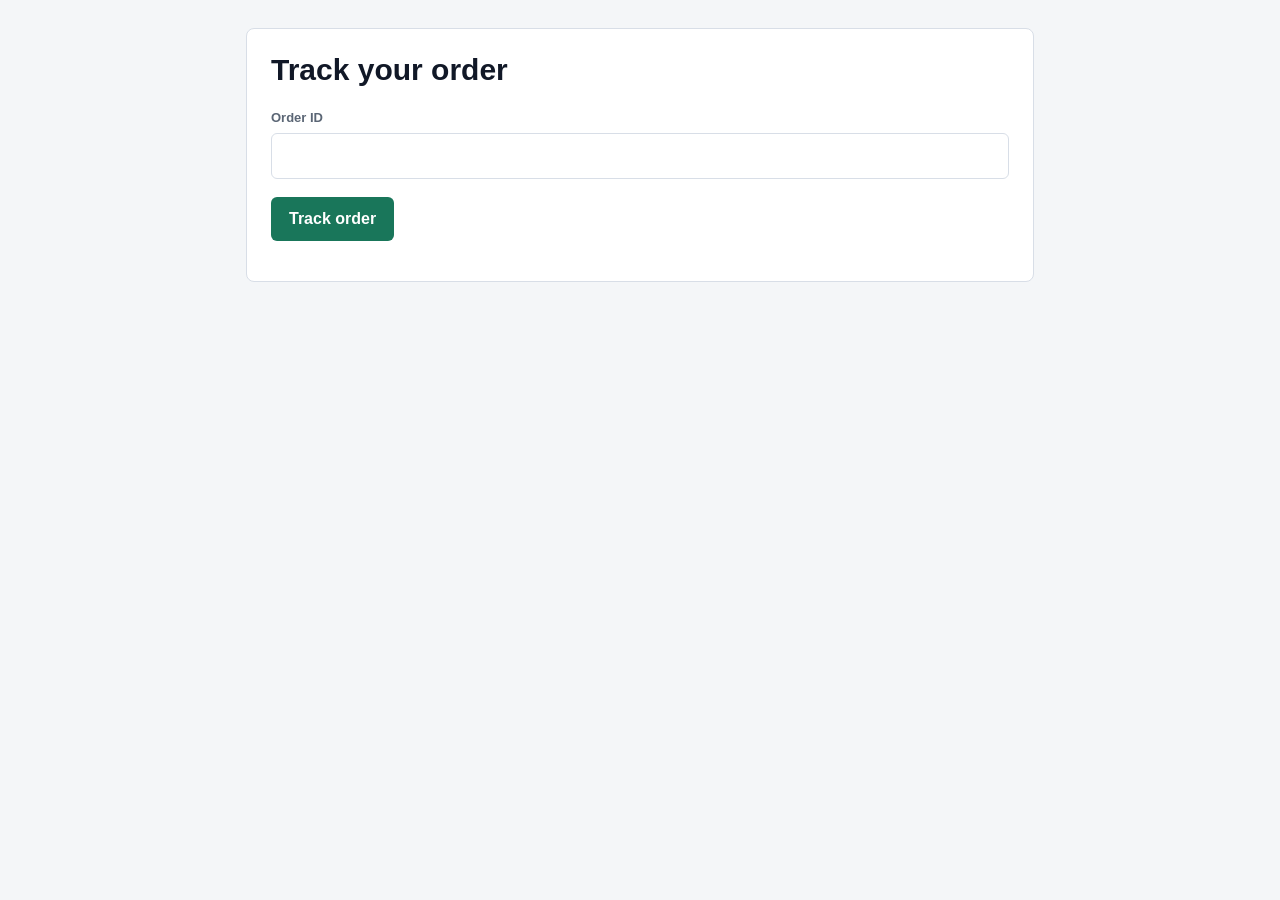
<file: index.html>
<!doctype html>
<html lang="en">
  <head>
    <meta charset="utf-8">
    <meta name="viewport" content="width=device-width, initial-scale=1">
    <meta http-equiv="refresh" content="0; url=public/">
    <title>Track your order</title>
    <link rel="canonical" href="public/">
  </head>
  <body>
    <p><a href="public/">Open order tracking</a></p>
    <script>
      window.location.replace('public/');
    </script>
  </body>
</html>
</file>
<file: public/styles.css>
:root {
  --bg: #f4f6f8;
  --panel: #ffffff;
  --text: #111827;
  --muted: #5b6675;
  --subtle: #eef2f6;
  --border: #d8dee7;
  --accent: #19765a;
  --accent-dark: #125a44;
  --accent-soft: #e8f4ef;
  --error: #a73232;
  --error-bg: #fff1f1;
  --info-bg: #eef6ff;
  --pending: #a8b0bb;
}

* {
  box-sizing: border-box;
}

body {
  margin: 0;
  min-height: 100vh;
  background: var(--bg);
  color: var(--text);
  font-family: Arial, Helvetica, sans-serif;
  line-height: 1.5;
}

.page-shell {
  width: min(820px, 100%);
  margin: 0 auto;
  padding: 28px 16px 48px;
}

.search-panel,
.result-panel {
  background: var(--panel);
  border: 1px solid var(--border);
  border-radius: 8px;
}

.search-panel {
  padding: 24px;
}

.search-panel.is-verified .panel-header,
.search-panel.is-verified .tracking-form {
  display: none;
}

.result-panel {
  margin-top: 18px;
  padding: 0;
  overflow: hidden;
}

.panel-header {
  margin-bottom: 20px;
}

h1,
h2,
h3,
p {
  margin: 0;
}

h1 {
  font-size: 30px;
  line-height: 1.15;
}

h2 {
  font-size: 22px;
  line-height: 1.25;
  margin-top: 10px;
}

h3 {
  font-size: 18px;
  line-height: 1.3;
}

.tracking-form {
  display: grid;
  gap: 14px;
}

.field-group {
  display: grid;
  gap: 6px;
}

label,
.label {
  color: var(--muted);
  font-size: 13px;
  font-weight: 700;
}

input {
  width: 100%;
  min-height: 44px;
  border: 1px solid var(--border);
  border-radius: 6px;
  padding: 10px 12px;
  color: var(--text);
  font: inherit;
}

input:focus {
  border-color: var(--accent);
  outline: 3px solid rgba(25, 118, 90, 0.16);
}

button {
  display: inline-flex;
  align-items: center;
  justify-content: center;
  gap: 8px;
  width: fit-content;
  min-height: 44px;
  margin-top: 4px;
  border: 0;
  border-radius: 6px;
  background: var(--accent);
  color: #ffffff;
  cursor: pointer;
  font: inherit;
  font-weight: 700;
  padding: 10px 18px;
}

button.secondary-button {
  border: 1px solid var(--border);
  background: var(--panel);
  color: var(--text);
}

button.secondary-button:hover,
button.secondary-button:focus {
  border-color: var(--accent);
  background: var(--accent-soft);
  color: var(--accent-dark);
}

button:hover,
button:focus {
  background: var(--accent-dark);
}

button:disabled {
  cursor: wait;
  opacity: 0.82;
}

.button-spinner {
  display: none;
  width: 14px;
  height: 14px;
  border: 2px solid rgba(255, 255, 255, 0.5);
  border-top-color: #ffffff;
  border-radius: 50%;
  animation: spin 0.8s linear infinite;
}

button.loading .button-spinner {
  display: inline-block;
}

@keyframes spin {
  to {
    transform: rotate(360deg);
  }
}

.status-message {
  margin-top: 16px;
  min-height: 0;
  border-radius: 6px;
  color: var(--muted);
}

.status-message:not(:empty) {
  border: 1px solid var(--border);
  background: var(--info-bg);
  padding: 12px 14px;
}

.status-message.error {
  border-color: rgba(167, 50, 50, 0.25);
  background: var(--error-bg);
  color: var(--error);
}

.hidden {
  display: none;
}

.verified-summary {
  display: flex;
  gap: 16px;
  align-items: center;
  justify-content: space-between;
}

.verified-summary.hidden {
  display: none;
}

.verified-title {
  color: var(--text);
  font-size: 20px;
  font-weight: 700;
  line-height: 1.25;
}

.result-header {
  display: grid;
  grid-template-columns: minmax(0, 1fr) auto;
  gap: 20px;
  align-items: start;
  padding: 24px;
  border-bottom: 1px solid var(--border);
}

.status-pill {
  display: inline-flex;
  width: fit-content;
  max-width: 100%;
  border: 1px solid rgba(25, 118, 90, 0.26);
  border-radius: 999px;
  background: var(--accent-soft);
  color: var(--accent-dark);
  font-size: 14px;
  font-weight: 700;
  line-height: 1.2;
  padding: 6px 10px;
}

.result-description {
  margin-top: 6px;
  color: var(--muted);
  overflow-wrap: anywhere;
}

.next-step {
  display: grid;
  gap: 4px;
  max-width: 560px;
  margin-top: 16px;
  border: 1px solid var(--border);
  border-radius: 6px;
  background: var(--subtle);
  padding: 12px 14px;
}

.next-step p:last-child {
  color: var(--text);
}

.last-updated {
  min-width: 136px;
  text-align: right;
}

.details-grid {
  display: grid;
  grid-template-columns: repeat(2, minmax(0, 1fr));
  border-bottom: 1px solid var(--border);
}

.detail-section {
  display: grid;
  gap: 12px;
  min-height: 132px;
  padding: 22px 24px;
}

.detail-section + .detail-section {
  border-left: 1px solid var(--border);
}

.detail-heading {
  display: grid;
  gap: 2px;
}

.detail-body {
  display: grid;
  gap: 2px;
}

.value {
  font-size: 18px;
  font-weight: 700;
  overflow-wrap: anywhere;
}

.small-value {
  font-size: 16px;
}

.description {
  color: var(--muted);
  overflow-wrap: anywhere;
}

.progress-block {
  padding: 22px 24px 26px;
}

.progress-header {
  margin-bottom: 14px;
}

.timeline {
  display: grid;
  gap: 0;
  list-style: none;
  margin: 0;
  padding: 0;
}

.timeline li {
  display: grid;
  grid-template-columns: 28px minmax(0, 1fr);
  position: relative;
  min-height: 36px;
  color: var(--muted);
}

.timeline li::before {
  content: "";
  position: absolute;
  top: 22px;
  bottom: -14px;
  left: 10px;
  width: 2px;
  background: var(--border);
}

.timeline li:last-child::before {
  display: none;
}

.timeline li.done::before {
  background: var(--accent);
}

.timeline .marker {
  z-index: 1;
  display: inline-grid;
  place-items: center;
  width: 22px;
  height: 22px;
  border: 1px solid var(--pending);
  border-radius: 50%;
  background: var(--panel);
  color: var(--pending);
  font-size: 12px;
  font-weight: 700;
  line-height: 1;
}

.timeline .timeline-label {
  padding-top: 1px;
}

.timeline li.done,
.timeline li.current {
  color: var(--text);
}

.timeline li.done .marker {
  border-color: var(--accent);
  background: var(--accent);
  color: #ffffff;
}

.timeline li.current .marker {
  border: 2px solid var(--accent);
  color: var(--accent);
}

.timeline li.current .timeline-label {
  font-weight: 700;
}

.result-footer {
  display: flex;
  justify-content: flex-end;
  padding: 18px 24px;
  border-top: 1px solid var(--border);
}

.support-link {
  display: inline-flex;
  align-items: center;
  justify-content: center;
  min-height: 40px;
  border: 1px solid var(--border);
  border-radius: 6px;
  color: var(--accent-dark);
  font-weight: 700;
  padding: 8px 14px;
  text-decoration: none;
}

.support-link:hover,
.support-link:focus {
  border-color: var(--accent);
  background: var(--accent-soft);
}

@media (max-width: 620px) {
  .page-shell {
    padding: 14px 10px 32px;
  }

  .search-panel {
    padding: 20px;
  }

  h1 {
    font-size: 28px;
  }

  .verified-summary {
    display: grid;
    gap: 14px;
  }

  .result-header {
    grid-template-columns: 1fr;
    gap: 16px;
    padding: 20px;
  }

  .last-updated {
    text-align: left;
  }

  .details-grid {
    grid-template-columns: 1fr;
  }

  .detail-section {
    min-height: 0;
    padding: 18px 20px;
  }

  .detail-section + .detail-section {
    border-top: 1px solid var(--border);
    border-left: 0;
  }

  .progress-block {
    padding: 18px 20px 22px;
  }

  .result-footer {
    justify-content: stretch;
    padding: 16px 20px;
  }

  .support-link {
    width: 100%;
  }

  button {
    width: 100%;
  }
}
</file>
